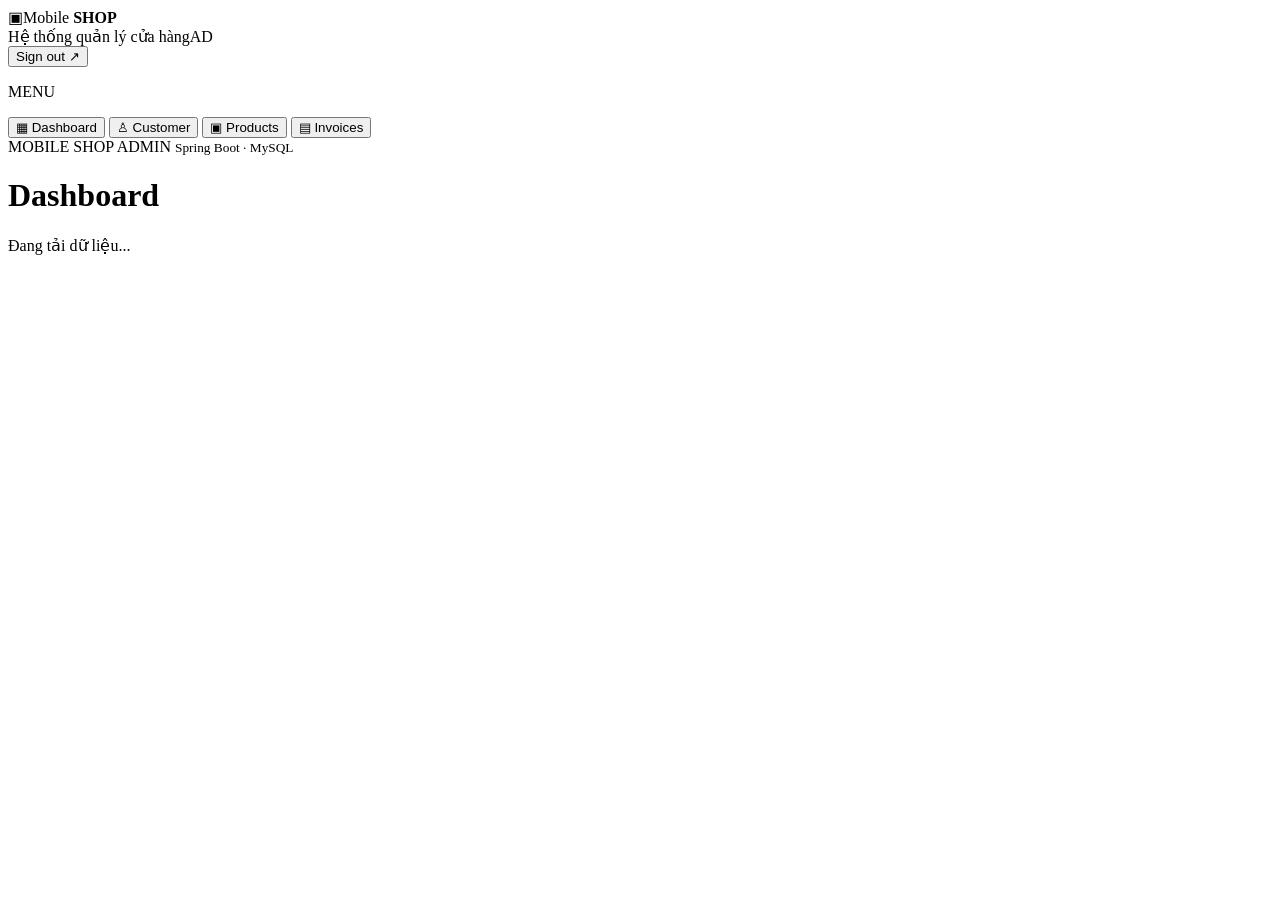
<file: Module04_project_mobile_shop/MobileShop/target/classes/templates/index.html>
<!DOCTYPE html>
<html lang="vi" xmlns:th="http://www.thymeleaf.org">
<head>
    <meta charset="UTF-8">
    <meta name="viewport" content="width=device-width, initial-scale=1">
    <meta name="_csrf" th:content="${_csrf.token}">
    <meta name="_csrf_header" th:content="${_csrf.headerName}">
    <title>Mobile SHOP · Quản lý cửa hàng</title>
    <link rel="stylesheet" th:href="@{/css/app.css}">
    <script defer th:src="@{/js/app.js}"></script>
</head>
<body class="admin-page">
<header class="topbar">
    <div class="brand"><span class="logo-badge">▣</span><span>Mobile <b>SHOP</b></span></div>
    <div class="top-actions"><span class="today">Hệ thống quản lý cửa hàng</span><span class="user-avatar">AD</span>
        <form th:action="@{/logout}" method="post">
            <input type="hidden" th:name="${_csrf.parameterName}" th:value="${_csrf.token}">
            <button type="submit" class="logout-button">Sign out ↗</button>
        </form>
    </div>
</header>
<aside class="sidebar" aria-label="Danh mục quản lý">
    <p class="side-label">MENU</p>
    <nav>
        <button class="nav-item active" data-view="dashboard"><span class="nav-icon">▦</span> Dashboard</button>
        <button class="nav-item" data-view="customers"><span class="nav-icon">♙</span> Customer</button>
        <button class="nav-item" data-view="products"><span class="nav-icon">▣</span> Products</button>
        <button class="nav-item" data-view="invoices"><span class="nav-icon">▤</span> Invoices</button>
    </nav>
    <div class="sidebar-bottom">MOBILE SHOP ADMIN <small>Spring Boot · MySQL</small></div>
</aside>
<main id="main-content" class="workspace" aria-live="polite">
    <h1>Dashboard</h1>
    <p>Đang tải dữ liệu...</p>
</main>
<div id="modal-root"></div>
<div id="toast" role="status" aria-live="polite"></div>
</body>
</html>
</file>
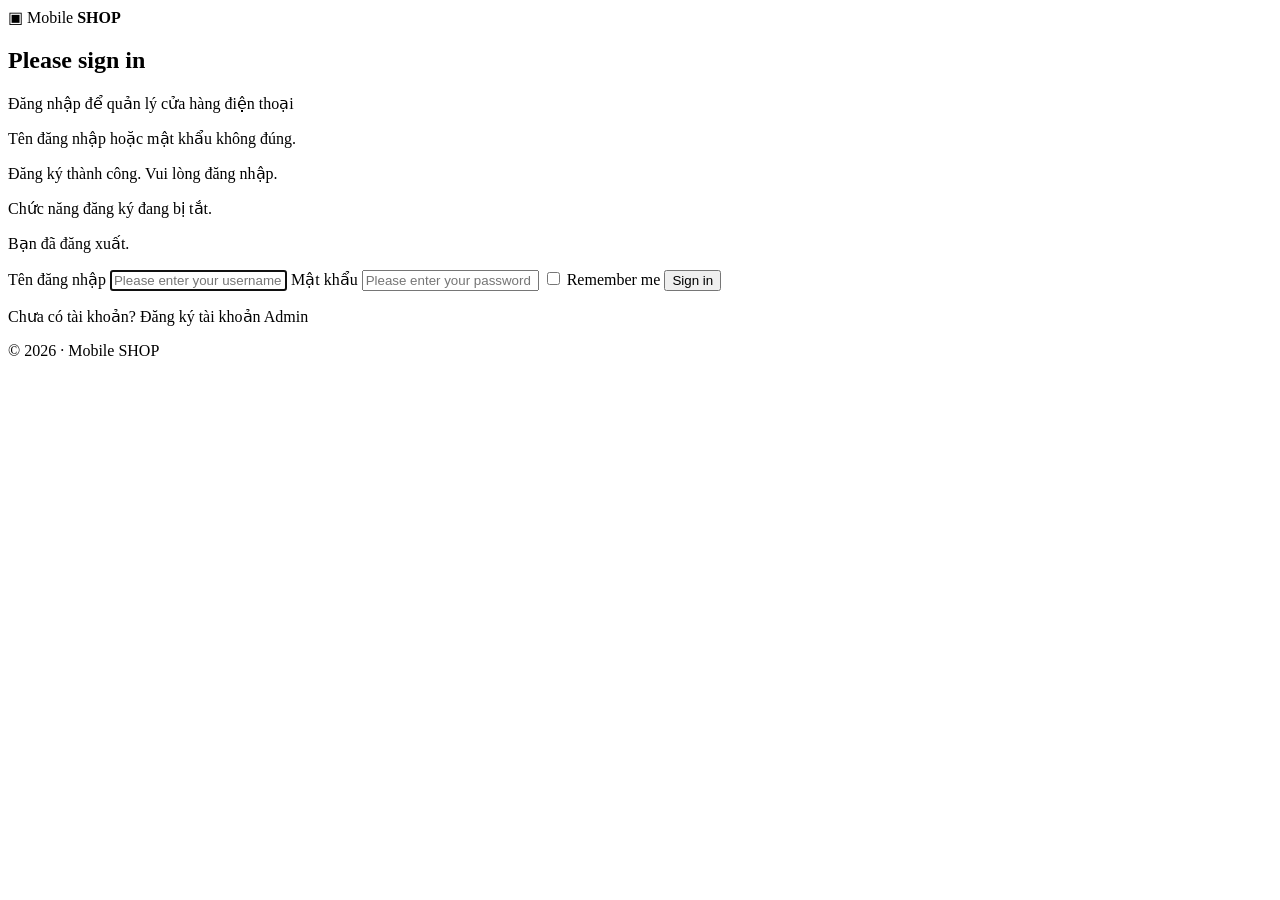
<file: Module04_project_mobile_shop/MobileShop/target/classes/templates/login.html>
<!DOCTYPE html>
<html lang="vi" xmlns:th="http://www.thymeleaf.org">
<head>
    <meta charset="UTF-8">
    <meta name="viewport" content="width=device-width, initial-scale=1">
    <title>Đăng nhập | Mobile SHOP</title>
    <link rel="stylesheet" th:href="@{/css/app.css}">
</head>
<body class="login-page">
<section class="login-card">
    <div class="login-logo"><span class="logo-badge">▣</span> Mobile <b>SHOP</b></div>
    <h1>Please sign in</h1>
    <p class="muted">Đăng nhập để quản lý cửa hàng điện thoại</p>
    <p th:if="${param.error}" class="form-error">Tên đăng nhập hoặc mật khẩu không đúng.</p>
    <p th:if="${param.registered}" class="success-note">Đăng ký thành công. Vui lòng đăng nhập.</p>
    <p th:if="${param.registrationDisabled}" class="form-error">Chức năng đăng ký đang bị tắt.</p>
    <p th:if="${param.logout}" class="success-note">Bạn đã đăng xuất.</p>
    <form th:action="@{/login}" method="post">
        <input type="hidden" th:name="${_csrf.parameterName}" th:value="${_csrf.token}">
        <label for="username">Tên đăng nhập</label>
        <input id="username" name="username" type="text" placeholder="Please enter your username ..." required
               autocomplete="username" autofocus>
        <label for="password">Mật khẩu</label>
        <input id="password" name="password" type="password" placeholder="Please enter your password ..." required
               autocomplete="current-password">
        <label class="check-row"><input name="remember-me" type="checkbox" value="on"> Remember me</label>
        <button class="primary full" type="submit">Sign in</button>
    </form>
    <p class="login-footnote">Chưa có tài khoản? <a th:href="@{/register}">Đăng ký tài khoản Admin</a></p>
    <footer>© 2026 · Mobile SHOP</footer>
</section>
</body>
</html>
</file>
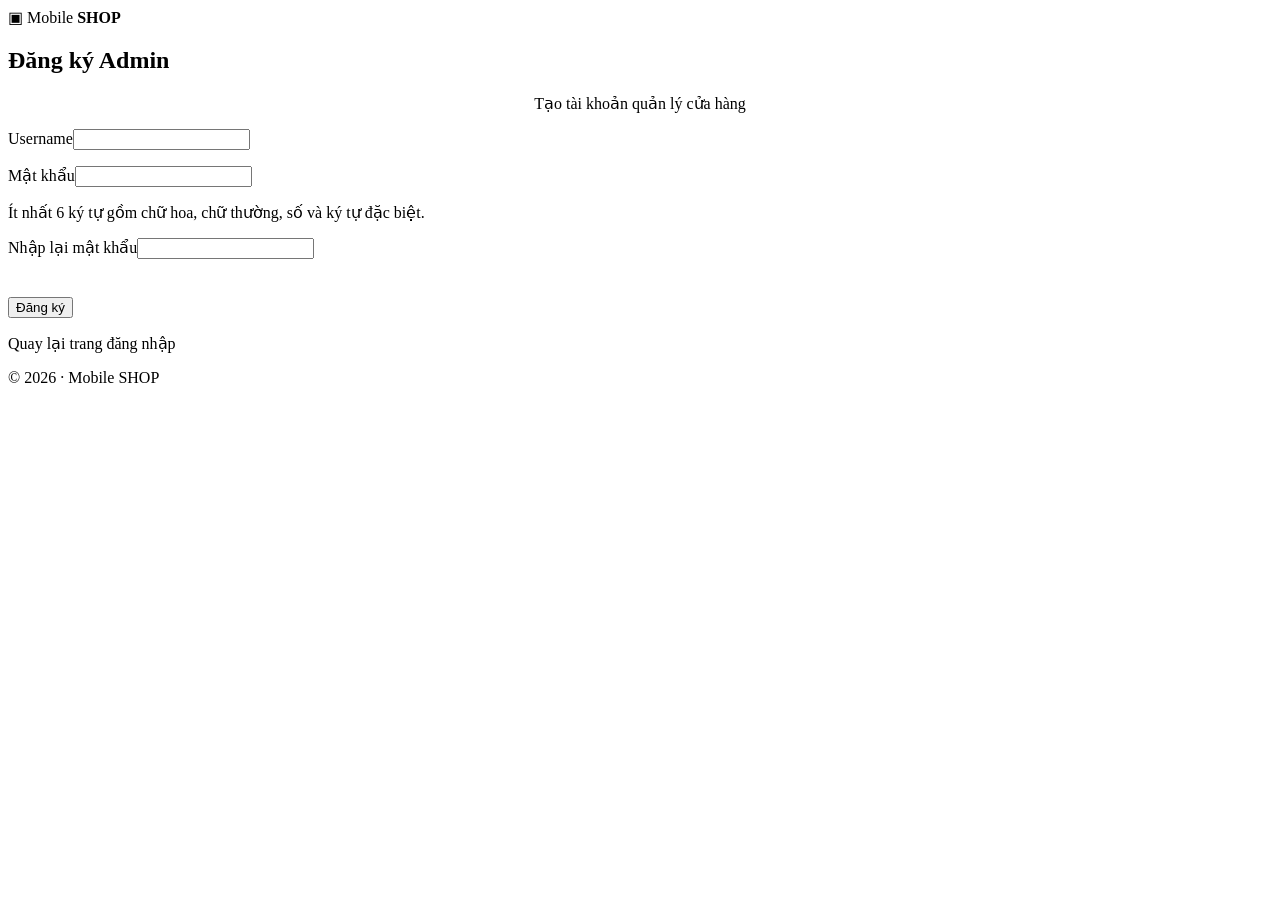
<file: Module04_project_mobile_shop/MobileShop/target/classes/templates/register.html>
<!DOCTYPE html>
<html lang="vi" xmlns:th="http://www.thymeleaf.org">
<head>
    <meta charset="UTF-8">
    <meta name="viewport" content="width=device-width, initial-scale=1">
    <title>Đăng ký | Mobile SHOP</title>
    <link rel="stylesheet" th:href="@{/css/app.css}">
</head>
<body class="login-page">
<section class="login-card">
    <div class="login-logo"><span class="logo-badge">▣</span> Mobile <b>SHOP</b></div>
    <h1>Đăng ký Admin</h1>
    <p class="muted" style="text-align:center">Tạo tài khoản quản lý cửa hàng</p>
    <p th:if="${registerError}" class="form-error" th:text="${registerError}"></p>
    <form method="post" th:action="@{/register}" th:object="${request}">
        <input type="hidden" th:name="${_csrf.parameterName}" th:value="${_csrf.token}">
        <label for="username">Username</label><input id="username" th:field="*{username}" minlength="3" maxlength="60"
                                                     pattern="[A-Za-z0-9_]{3,60}" required autocomplete="username">
        <p th:if="${#fields.hasErrors('username')}" th:errors="*{username}" class="form-error"></p>
        <label for="password">Mật khẩu</label><input id="password" type="password" name="password" minlength="6"
                                                     required autocomplete="new-password">
        <p class="hint">Ít nhất 6 ký tự gồm chữ hoa, chữ thường, số và ký tự đặc biệt.</p>
        <p th:if="${#fields.hasErrors('password')}" th:errors="*{password}" class="form-error"></p>
        <label for="confirmPassword">Nhập lại mật khẩu</label><input id="confirmPassword" type="password"
                                                                     name="confirmPassword" required
                                                                     autocomplete="new-password">
        <p th:if="${#fields.hasErrors('confirmPassword')}" th:errors="*{confirmPassword}" class="form-error"></p>
        <button type="submit" class="primary full" style="margin-top:22px">Đăng ký</button>
    </form>
    <p class="login-footnote"><a th:href="@{/login}">Quay lại trang đăng nhập</a></p>
    <footer>© 2026 · Mobile SHOP</footer>
</section>
</body>
</html>
</file>
